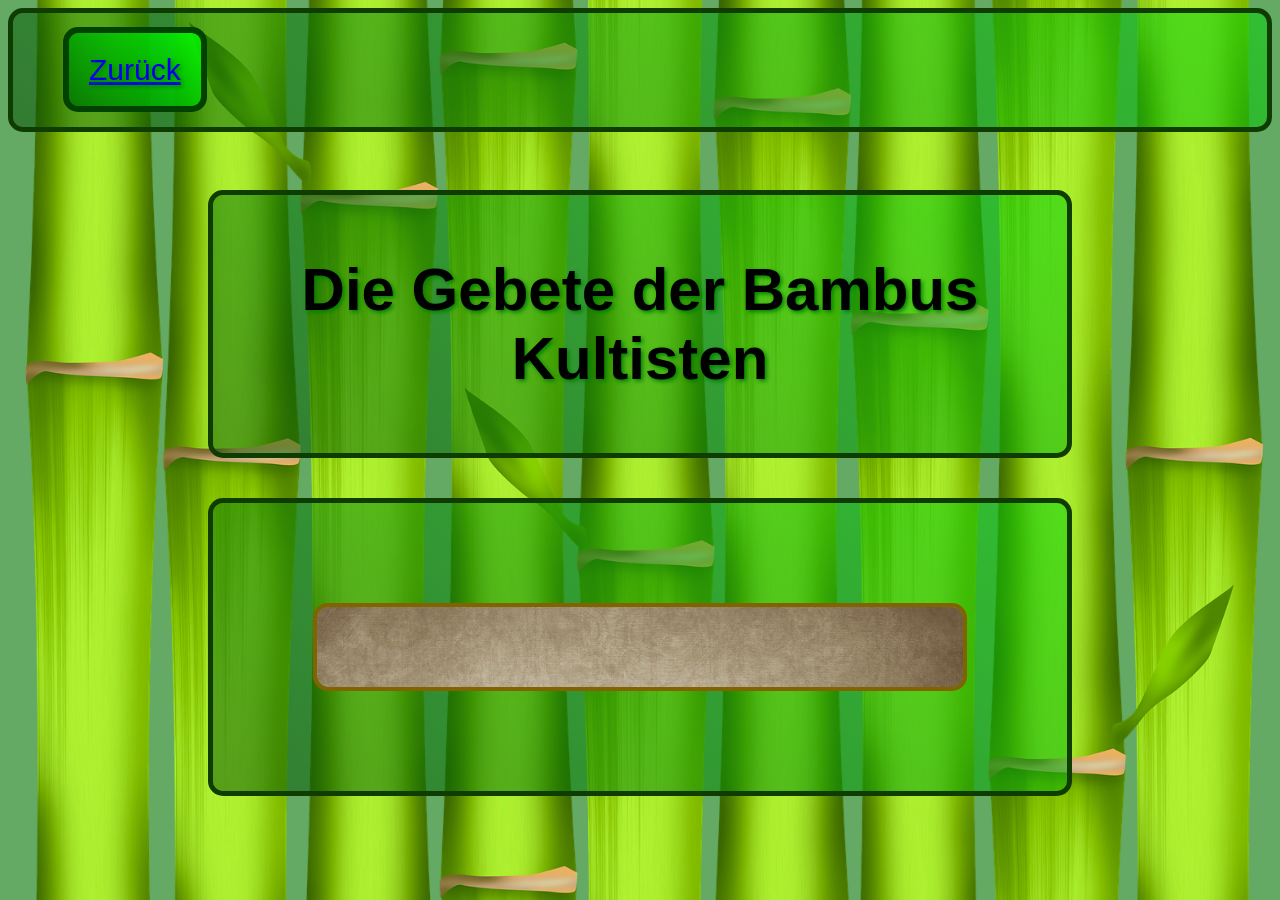
<file: gebete.html>
<!DOCTYPE html>
<html lang="de">
<head>
    <meta charset="UTF-8" name="viewport" content="width=device_width, initial-scale=1.0">
    <title>Bambustal</title>
    <link rel="stylesheet" href="style.css">
    <link rel="stylesheet" href="hover.css">
    <style>
        body {
            background-image: url("./bilder/bambushintergrund2.png");
            background-size: cover;
            background-repeat: no-repeat;
            background-color: rgb(100, 170, 100);
            background-attachment: fixed;
        }
    </style>
</head>
<body>
    <nav>
    <a class="btn_top" href="./">Zurück</a>
    </nav>
    <br>
    <div class="box">
        <h1>Die Gebete der Bambus Kultisten</h1>
    </div>
    <div class="box">
        <div class="papier">
            
        </div>
    </div>    

    <script src="main.js"></script>
</body>
</html>
</file>
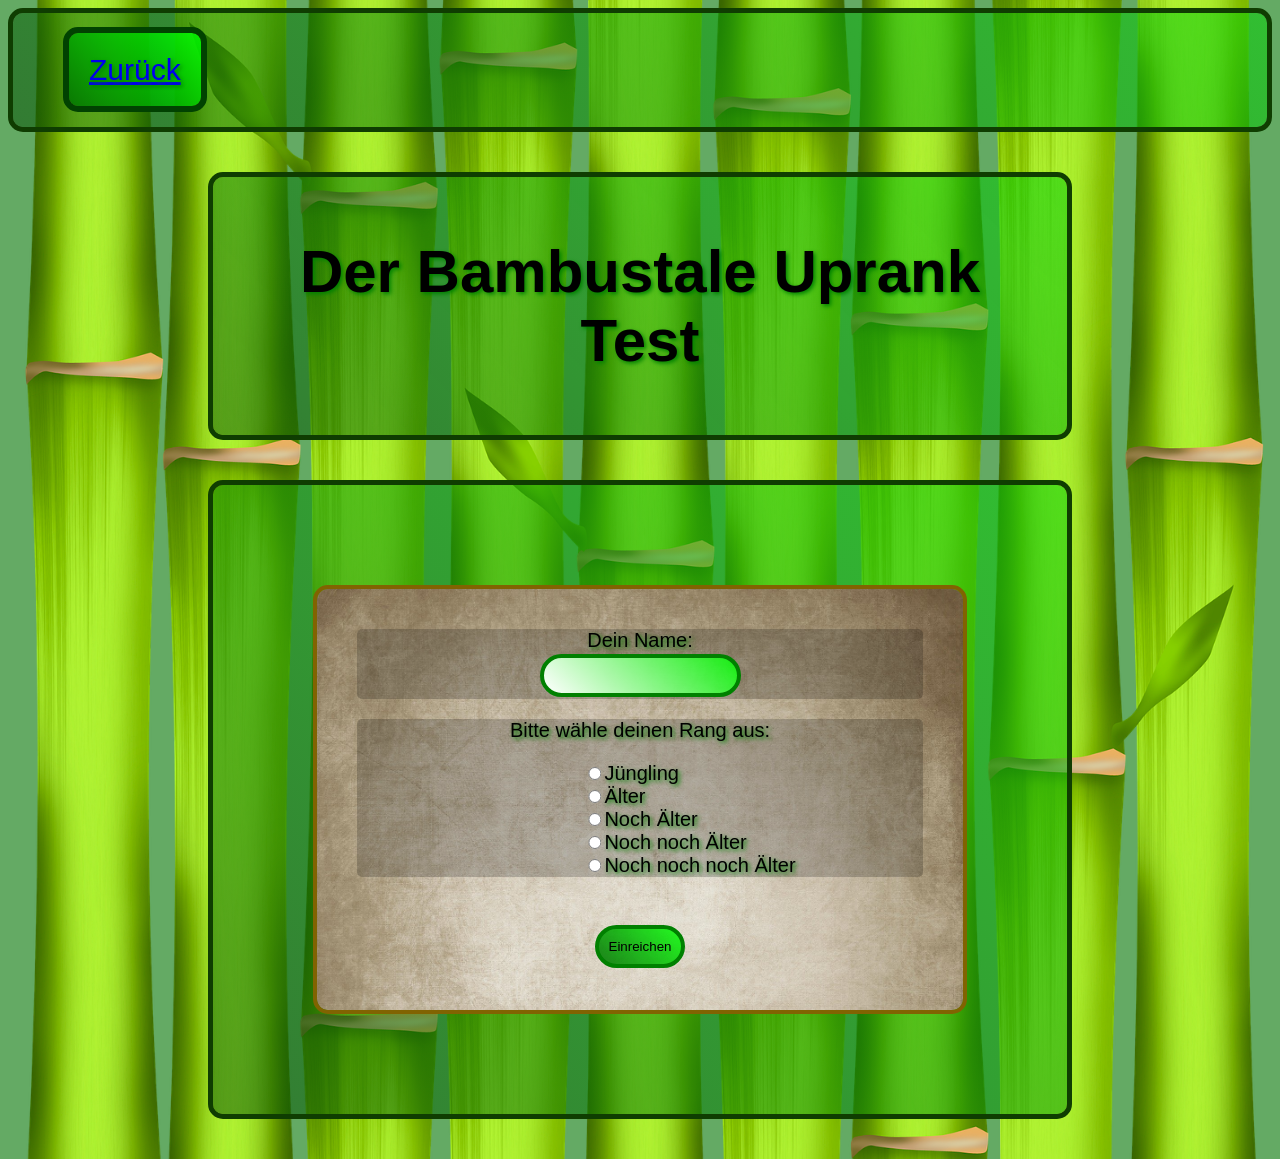
<file: test.html>
<!DOCTYPE html>
<html lang="de">
<head>
    <meta charset="UTF-8" name="viewport" content="width=device_width, initial-scale=1.0">
    <title>Bambustal</title>
    <link rel="stylesheet" href="style.css">
    <style>
        body {
            background-image: url("./bilder/bambushintergrund2.png");
            background-size: cover;
            background-repeat: no-repeat;
            background-attachment: fixed;
            background-color: rgb(100, 170, 100);
        }
    </style>
</head>
<body>
    <nav>
    <a class="btn_top" href="./">Zurück</a>
    <!--<a class="btn_top" href="./">Zurdsa</a>-->
    </nav>
    <div class="box">
        <h1>Der Bambustale Uprank Test</h1>
    </div>
    <div class="box">
        <div class="papier">
            <form action="./" method="GET">
                <div class="content">
                    <label for="name">Dein Name:</label><br>
                    <input type="text" id="name" name="name" required>
                </div>
                    <div class="content">
                    <p>Bitte wähle deinen Rang aus:</p>
                    <div style="text-align:left;transform:translate(40%);">
                        <input type="radio" name="jueng" id="jueng"><label for="jueng">Jüngling</label><br>
                        <input type="radio" name="jueng" id="mittel"><label for="mittel">Älter</label><br>
                        <input type="radio" name="jueng" id="alt"><label for="alt">Noch Älter</label><br>
                        <input type="radio" name="jueng" id="sehr_alt"><label for="sehr_alt">Noch noch Älter</label><br>
                        <input type="radio" name="jueng" id="am_aeltesten"><label for="am_aeltesten">Noch noch noch Älter</label><br>
                    </div>
                </div>
                <br><br><input type="submit" value="Einreichen">
            </form>
        </div>
    </div>

    <script src="main.js"></script>
</body>
</html>
</file>
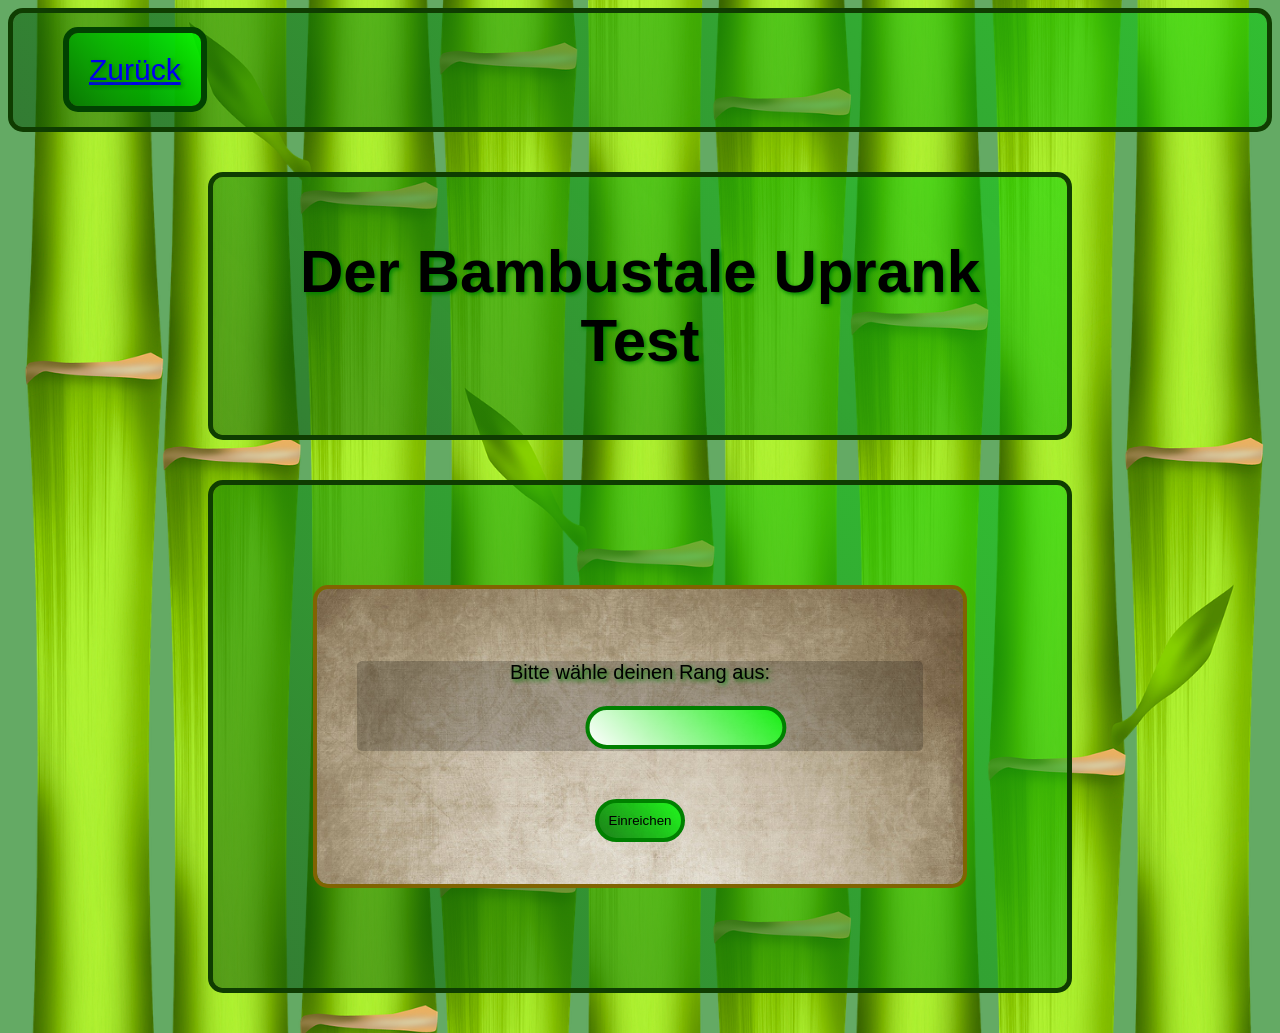
<file: test/test.html>
<!DOCTYPE html>
<html lang="de">
<head>
    <meta charset="UTF-8" name="viewport" content="width=device_width, initial-scale=1.0">
    <title>Bambustal</title>
    <link rel="stylesheet" href="../style.css">
    <link rel="stylesheet" href="../hover.css">
    <style>
        body {
            background-image: url("../bilder/bambushintergrund2.png");
            background-size: cover;
            background-repeat: no-repeat;
            background-attachment: fixed;
            background-color: rgb(100, 170, 100);
        }
    </style>
</head>
<body>
    <nav>
    <a class="btn_top" href="./">Zurück</a>
    <!--<a class="btn_top" href="./">Zurdsa</a>-->
    </nav>
    <div class="box">
        <h1>Der Bambustale Uprank Test</h1>
    </div>
    <div class="box">
        <div class="papier">
            <form action="./test" method="GET">
                <div class="content">
                    <h4 id="name"></h4>
                    <h6 id="time"></h6>
                </div>
                    <div class="content">
                    <p>Bitte wähle deinen Rang aus:</p>
                    <div style="text-align:left;transform:translate(40%);">
                        <input type="text" namr="why" />
                    </div>
                </div>
                <br><br><input type="submit" value="Einreichen">
            </form>
        </div>
    </div>

    <script src="test.js"></script>
</body>
</html>
</file>
<file: style.css>
/* zeugs von josan*/
:root{
    /* Josan */
  --color-1: #444499;
  --color-2: #7777aa;
  --color-3: #333388;
  --color-4: #9999bb;
  
  --bg-input: #e3e3e3;

  --darker: rgba(0, 0, 0, 0.2);

  /* Nick */
  --gradient: linear-gradient(45deg, rgba(3, 78, 3, 0.507), rgba(10, 206, 10, 0.562));
  --input-bgn: linear-gradient(45deg, rgb(255, 255, 255), rgba(0, 255, 0, 0.842));
  --bg-btn: linear-gradient(45deg, rgba(0, 116, 0, 0.87), rgba(0, 255, 0, 0.842));

  --text: ;
  --text-shadow: 2px 2px 4px green;
}
.content {background:var(--darker);border-radius:5px;}

.primary {background-color:var(--gradient);}
.secondary {background-color:var(--gradient);}

input {background-color: var(--bg-input);}

/* Zeugs Von Nick */
.box {
   padding: 20px;
   margin: 40px;
   margin-left: 200px;
   margin-right: 200px;
   border: 5px solid rgb(15, 61, 1);
   border-radius: 15px;
   background: var(--gradient);
   background-clip: padding-box;
   text-align: center;
   text-shadow: var(--text-shadow);
   font-size: 30px;
   transition: all 1.5s ease;
}
body {
  font-family: arial;
}
.btn{
  background: var(--bg-btn);
  background-clip: padding-box;
  border: 6px solid rgb(1, 66, 1);
  padding: 20px;
  font-size: 30px;
  margin: 10px;
  border-radius: 15px;
  transition: all 0.6s ease;
}
.btn_top{
  background: var(--bg-btn);
  background-clip: padding-box;
  border: 6px solid rgb(1, 66, 1);
  padding: 20px;
  font-size: 30px;
  margin: 10px;
  border-radius: 15px;
  transition: all 0.6s ease;
}
button {
  background: var(--bg-btn);
  background-clip: padding-box;
  border: 6px solid rgb(1, 66, 1);
  padding: 20px;
  font-size: 30px;
  margin: 10px;
  border-radius: 15px;
  transition: all 0.6s ease;
}
.papier {
  padding: 40px;
  margin: 80px;
  border: 4px solid rgb(129, 99, 1);
  border-radius: 15px;
  background-image: url("bilder/papyrus.jpg");
  background-size: cover;
  background-clip: padding-box;
  text-align: center;
  text-shadow: var(--text-shadow);
  font-size: 20px;
  transition: all 1.5s ease;
}
nav {
   padding: 40px;
   border: 5px solid rgb(15, 61, 1);
   border-radius: 15px;
   background: var(--gradient);
   background-clip: padding-box;
   text-shadow: var(--text-shadow);
   font-size: 30px;
}
input[type="submit"] {
  padding: 10px;
  margin: 2px;
  border: 4px solid green;
  border-radius: 25px;
  background: var(--bg-btn);
  transition: all 0.6s ease;
}
input[type="text"] {
  padding: 10px;
  margin: 2px;
  border: 4px solid green;
  border-radius: 25px;
  background: var(--input-bgn);
  font-weight: bold;
  transition: all 0.6s ease;
}
</file>
<file: hover.css>
.content:hover {transform: scale(1.005);}

.box:hover {
  transform: scale(1.02);
  transition-duration: 0.5s;
  filter: brightness(1.1);
}
.btn:hover {
  transform: scale(1.02);
  transition-duration: 0.2s;
  filter: brightness(1.1);
}
.btn_top:hover {
  transform: scale(1.02);
  transition-duration: 0.2s;
  filter: brightness(1.1);
}
button:hover {
  transform: scale(1.02);
  transition-duration: 0.2s;
  filter: brightness(1.1);  
}
.papier:hover {
  transform: scale(1.02);
  transition-duration: 0.5s;
  filter: brightness(1.04);
}
input:hover[type="submit"] {
  transform: scale(1.2);
  transition-duration: 0.2s;
  filter: brightness(1.04);
}
input:hover[type="text"] {
  transform: scale(1.02);
  transition-duration: 0.2s;
  filter: brightness(1.04);
}
</file>
